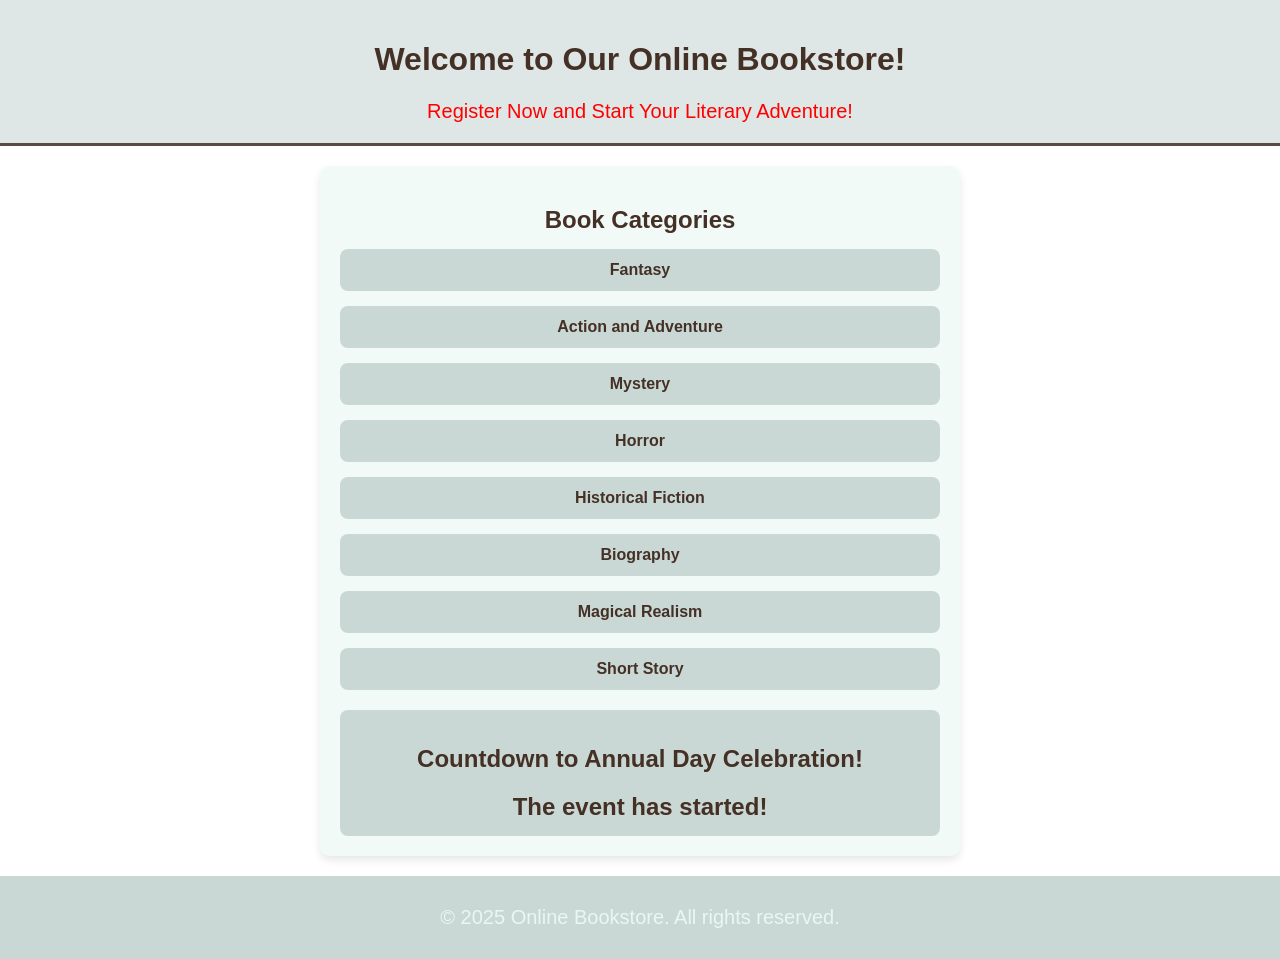
<file: index.html>
<!DOCTYPE html>
<html lang="en">
<head>
    <meta charset="UTF-8">
    <meta name="viewport" content="width=device-width, initial-scale=1.0">
    <title>Online Bookstore</title>
    <link rel="stylesheet" href="style.css">
</head>
<body>
    <header>
        <h1>Welcome to Our Online Bookstore!</h1>

        <nav>
            <a href="reg.html" class="blink">Register Now and Start Your Literary Adventure!</a>
        </nav>
    </header>

    <main>
        <section class="categories">
            <h2>Book Categories</h2>
            <div class="genre-buttons">
              <button class="genre-btn">Fantasy</button>
              <button class="genre-btn">Action and Adventure</button>
              <button class="genre-btn">Mystery</button>
              <button class="genre-btn">Horror</button>
              <button class="genre-btn">Historical Fiction</button>
              <button class="genre-btn">Biography</button>
              <button class="genre-btn">Magical Realism</button>
              <button class="genre-btn">Short Story</button>
          </div>
        </section>

        <section class="countdown">
            <h2>Countdown to Annual Day Celebration!</h2>
            <div id="countdown"></div>
        </section>
    </main>

    <footer>
        <p>&copy; 2025 Online Bookstore. All rights reserved.</p>
    </footer>

    <script src="index.js"></script>
</body>
</html>
</file>
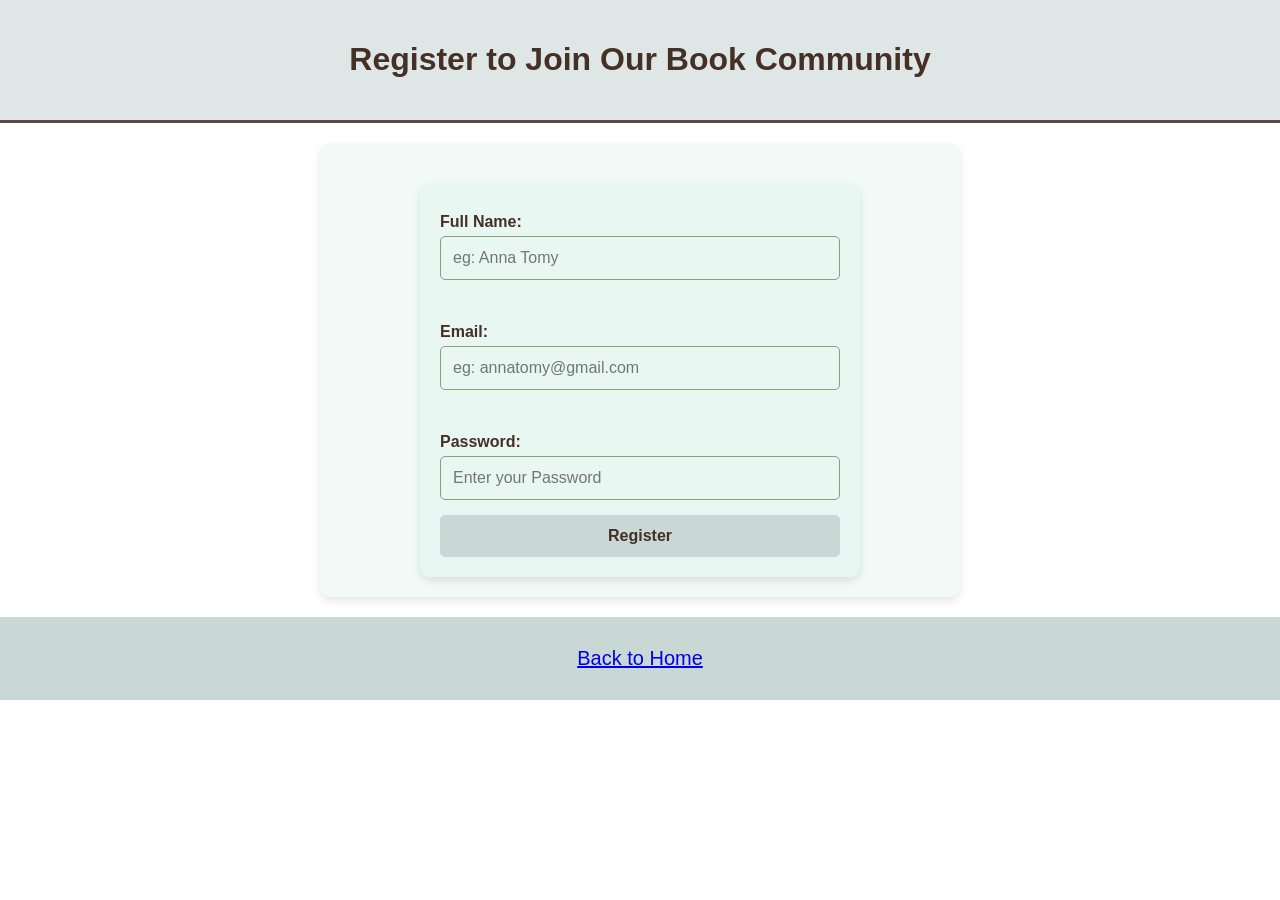
<file: reg.html>
<!DOCTYPE html>
<html lang="en">
<head>
    <meta charset="UTF-8">
    <meta name="viewport" content="width=device-width, initial-scale=1.0">
    <title>User Registration</title>
    <link rel="stylesheet" href="style.css">
</head>
<body>
    <header>
        <h1>Register to Join Our Book Community</h1>
    </header>

    <main>
        <form id="registrationForm">
            <label for="fullname">Full Name:</label>
            <input type="text" id="fullname" name="fullname" placeholder="eg: Anna Tomy" required><br><br>

            <label for="email">Email:</label>
            <input type="email" id="email" name="email" placeholder="eg: annatomy@gmail.com" required><br><br>

            <label for="password">Password:</label>
            <input type="password" id="password" name="password" placeholder="Enter your Password" required minlength="6">

            <button type="submit">Register</button>
        </form>
    </main>

    <footer>
        <p><a href="index.html" class="blink">Back to Home</a></p>
    </footer>

    <script src="index.js"></script> 
</body>
</html>
</file>
<file: style.css>
body {
  font-family: 'Arial', sans-serif;
  background-image: url('https://wallpapercave.com/wp/wp9589084.jpg');
  background-size: cover;
  background-position: center;
  background-attachment: fixed;
  color: #5A4A42;
  margin: 0;
  padding: 0;
  text-align: center;
}

header {
  background-color: rgba(201, 216, 213, 0.6);
  padding: 20px;
  color: #453026;
  border-bottom: 3px solid #5A4A42;
}

nav a {
  text-decoration: none;
  color: #453026;
  font-weight: bold;
  font-size: 25px;
}

nav a.blink {
  animation: blink .75s infinite;
  color: rgb(255, 0, 0);
  font-size: 20px;
  font-weight: lighter;
}

@keyframes blink {
  0% { opacity: 1; }
  50% { opacity: 0; }
  100% { opacity: 1; }
}

main {
  padding: 20px;
  background-color: rgba(232, 247, 242, 0.6);
  color: #453026;
  border-radius: 10px;
  margin: 20px auto;
  max-width: 600px;
  box-shadow: 0 4px 8px rgba(0, 0, 0, 0.1);
}

.categories h2 {
  font-size: 24px;
  margin-bottom: 15px;
}

.genre-buttons {
  display: flex;
  flex-wrap: wrap;
  justify-content: center;
  gap: 15px;
  margin: 10px 0;
}

.genre-btn {
  background-color: rgba(201, 216, 213, 1);
  color: #453026;
  border: none;
  padding: 12px 20px;
  font-size: 16px;
  font-weight: bold;
  border-radius: 8px;
  cursor: pointer;
  transition: background-color 0.3s;
}

.genre-btn:hover {
  background-color: #8B9F77;
}

.countdown {
  background-color: rgba(201, 216, 213, 1);
  padding: 15px;
  border-radius: 8px;
  margin-top: 20px;
  color: #453026;
}

#countdown {
  font-size: 24px;
  font-weight: bold;
  color: #453026;
}

form {
  background-color: #E8F7F2;
  padding: 20px;
  border-radius: 10px;
  display: block;
  text-align: left;
  width: 100%;
  max-width: 400px; 
  box-shadow: 0 4px 8px rgba(0, 0, 0, 0.1);
  margin-top: 20px;
  margin-left: auto;
  margin-right: auto;
}

label {
  display: block;
  margin: 10px 0 5px;
  font-weight: bold;
}

input[type="text"], input[type="email"], input[type="password"] {
  width: 100%;
  padding: 12px;
  margin-bottom: 15px;
  border: 1px solid #8B9F77;
  border-radius: 5px;
  background-color: #E8F7F2;
  font-size: 16px;
  box-sizing: border-box;
}

button {
  background-color: #C9D8D5;
  color: #453026;
  padding: 12px 20px;
  border: none;
  border-radius: 5px;
  cursor: pointer;
  font-weight: bold;
  transition: background-color 0.3s;
  width: 100%;
  font-size: 16px;
  box-sizing: border-box;
}

button:hover {
  background-color: #8B9F77;
}

footer {
  margin-top: 20px;
  padding: 10px;
  background-color: #C9D8D5;
  color: #E8F7F2;
  font-size: 20px;
}
</file>
